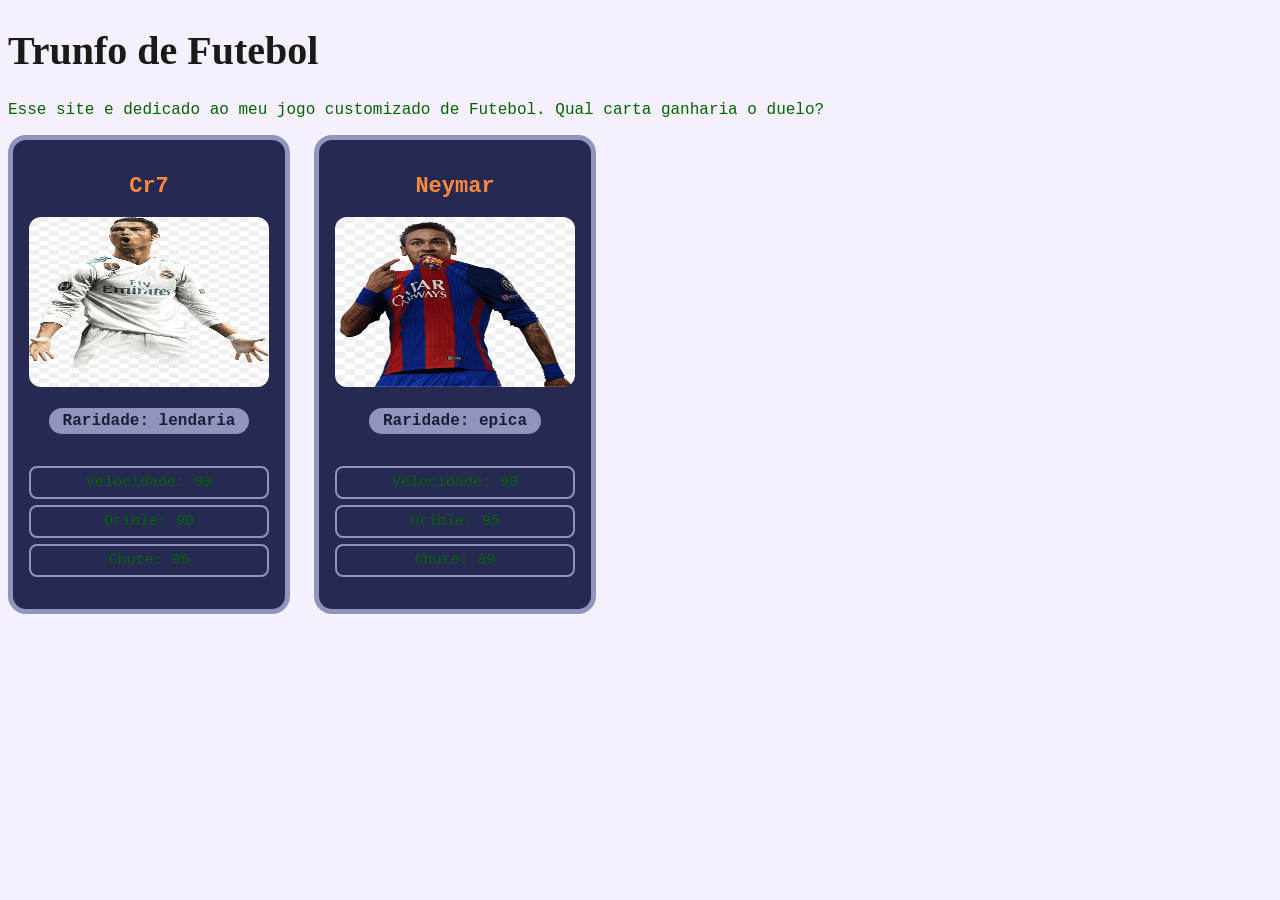
<file: index.html>
<!DOCTYPE html>



<html>
    <head>
<title>Super Trunfo: Futebol</title>
        <link rel="stylesheet" href="style.css">

    </head>
        
    <body>
        <h1>Trunfo de Futebol</h1>
        <p>
            Esse site e dedicado ao meu jogo customizado de Futebol.
            Qual carta ganharia o duelo?

        </p>
    <div class="colecao">

    <div class="carta raro">
        <h2>Cr7</h2>
        <img src="images/cr7.png"

            alt="Imagem retirada de https://www.pngwing.com/pt/search?q=neymar"

            width="250">

        <p class="raridade">Raridade: lendaria</p>
        <ul class="atributos">
            <li>Velocidade: 90</li>
            <li>Drible: 90</li>
            <li>Chute: 95</li>
        </ul>
    </div>


    <div class="carta raro">
        <h2>Neymar</h2>
        <img src="images/ney.png"

            alt="Imagem retirada de https://www.pngwing.com/pt/search?q=neymar"

            width="250">

        <p class="raridade">Raridade: epica</p>
        <ul class="atributos">
            <li>Velocidade: 90</li>
            <li>Drible: 95</li>
            <li>Chute: 80</li>
        </ul>
    </div>
    </div>

    </body>

</html>
</file>
<file: style.css>
body {
    font-family: 'Courier New', Courier, monospace;
    background-color: rgb(246, 240, 252);
    color: darkgreen;
}

h1 {
  color: #181b17;  /* verde neon! */
  font-size: 40px;  /* tamanho */
  font-family: Georgia, serif;
}

img {
    border-radius: 20px;
}

.carta{
    width: 240px;
    background-color: #262a52;
    border: 5px solid #8f95bd;
    border-radius: 18px;
    padding: 16px;
    text-align: center;
}

.carta img{
    width:100%;
    height: 170px;
    border-radius: 12px;
}

.carta h2 {
    color: #ff8a3d;
    font-size: 22px;
}

.raridade {
    display: inline-block;
    background-color: #8f95bd;
    color: #1b1d3a;
    font-weight: bold;
    padding: 4px 14px;
    border-radius: 20px
}

.atributos{
    list-style: none;
    padding: 0;
}

.atributos li {
    border: 2px solid #8f95bd;     
    border-radius: 8px;
    padding: 6px 10px;
    margin-top: 6px;
    font-size: 15px;
}


.colecao {
    display: flex;
    flex-wrap: wrap;
    gap: 24px;
}

/* ===== Raridades: a segunda classe muda a cor ===== */
.rara { border-color: #4fa3ff; }
.rara .raridade { background-color: #4fa3ff; }

.lendaria { border-color: #ffd66b; }
.lendaria .raridade { background-color: #ffd66b; }

/* ===== Animação: a carta brilha com o mouse ===== */
.carta:hover {
    animation: brilhar 1s infinite;
}
</file>
